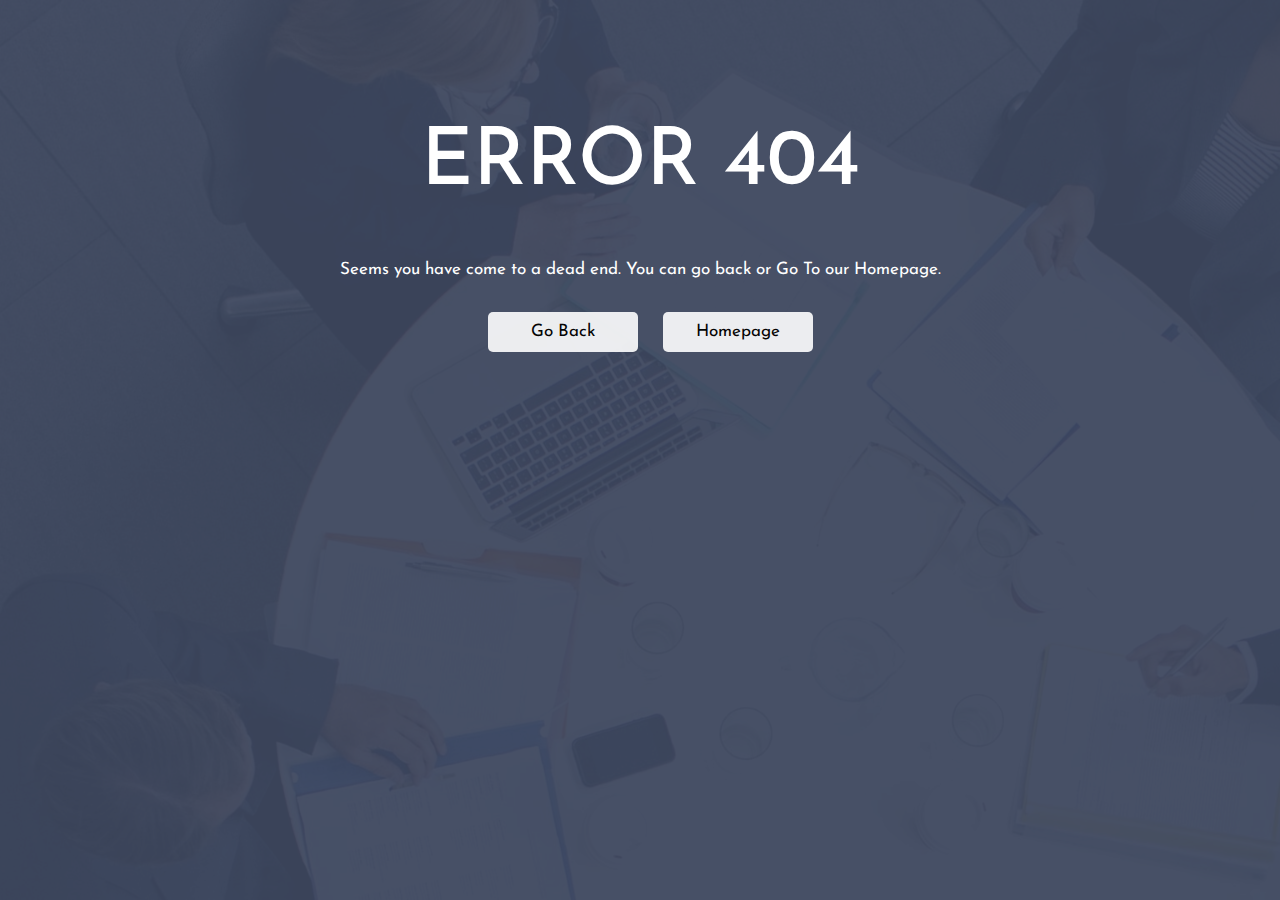
<file: pages/error404.html>
<html>
<head>
	<title>Connect To Grow</title>

	<meta charset="utf-8">

    <meta http-equiv="X-UA-Compatible" content="IE=edge">

    <meta name="theme-color" content="#443627">

    <meta name="viewport" content="width=device-width, initial-scale=1.0">

    <link rel="manifest" href="manifest.json">

    <link rel="stylesheet" type="text/css" href="../css/style.css">

    <link rel="stylesheet" type="text/css" href="../css/animate.css">
</head>
<body>
	
	<div class="error-bg">
		<div class="error-over-layer">
				
    			<h1>ERROR 404</h1>
				
				<div>
					Seems you have come to a dead end. You can go back or Go To our Homepage.

					<a href="#" onclick="window.history.go(-1); return false;"> <button>Go Back</button> </a>
					<a href="#"><button>Homepage</button></a>
				</div>
		</div>
	</div>

</body>

	<script src="https://code.jquery.com/jquery-3.2.1.min.js" integrity="sha256-hwg4gsxgFZhOsEEamdOYGBf13FyQuiTwlAQgxVSNgt4=" crossorigin="anonymous"></script>

    <script type="text/javascript" src="https://maxcdn.bootstrapcdn.com/bootstrap/3.3.7/js/bootstrap.min.js"></script>

    <link rel="stylesheet" type="text/css" href="https://maxcdn.bootstrapcdn.com/bootstrap/3.3.7/css/bootstrap.min.css">

    <link href="https://use.fontawesome.com/releases/v5.0.6/css/all.css" rel="stylesheet">

    <link href="https://fonts.googleapis.com/css?family=Josefin+Sans|Passion+One|Prompt" rel="stylesheet">

    <link href="https://fonts.googleapis.com/css?family=Fira+Sans" rel="stylesheet">

    <link rel="stylesheet" type="text/css" href="../css/animate.css">

    <link href="https://fonts.googleapis.com/css?family=Quicksand" rel="stylesheet">

</html>
</file>
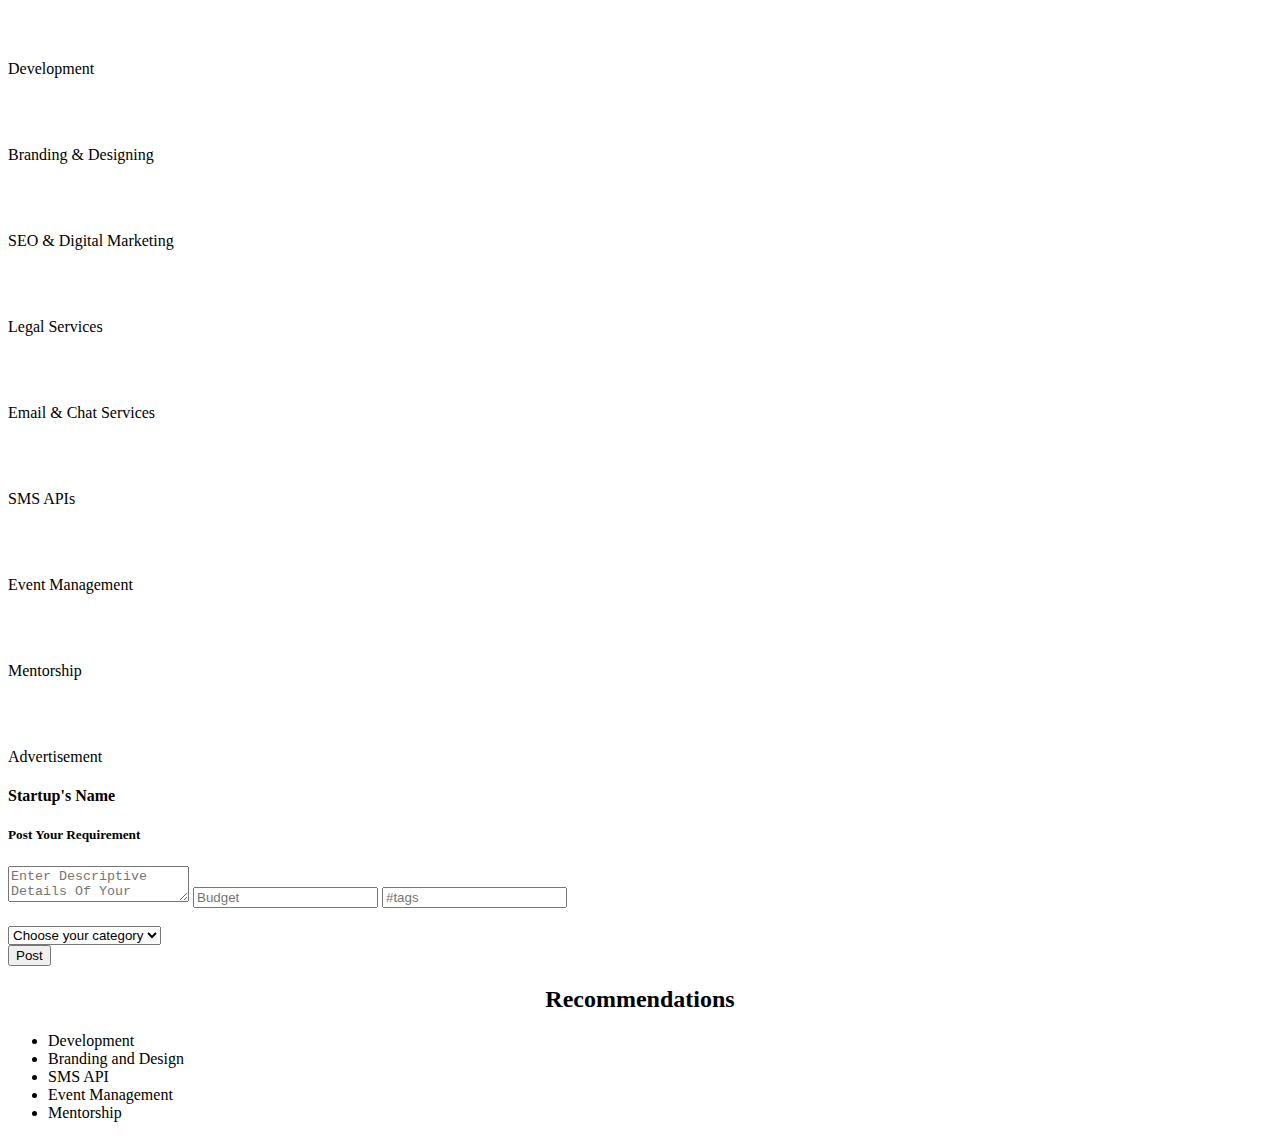
<file: pages/homenew.html>
<!-- <html>
<head>
	<title>Connect To Grow</title>

	<meta charset="utf-8">

    <meta http-equiv="X-UA-Compatible" content="IE=edge">

    <meta name="theme-color" content="#443627">

    <meta name="viewport" content="width=device-width, initial-scale=1.0">

    <link rel="manifest" href="manifest.json">

    <link rel="stylesheet" type="text/css" href="../css/style.css">

    <link rel="stylesheet" type="text/css" href="../css/animate.css">
    <link rel="icon" type="image/png" sizes="96x96" href="../images/favicon.png">
		<script type="text/javascript" src="../js/backend.js"></script>
		<script type="text/javascript" src="../js/api.rpc.js"></script>
		<script type="text/javascript" src="../js/fetchClient.js"></script>
		<script>
		async function apihandler(api)
		{
				if((await api.islogin()).data.login==false)
					window.location.href = "./login.html";
		}
		setAPI(apihandler);
		</script>

    <style type="text/css">


    .brandname{
      font-family: calibri;
      float: left;
      line-height: 0.357 !important;
			font-size: 25px;
    }
    </style>

  </head>
<body class="animated fadeIn"> -->
	  <!-- <div class="row header">
    <div class="col-sm-8">
        <img src="../images/logo.png" class="logos"><h2 class="brandname">Connect To Grow</h2>
    </div>
    <div class="col-sm-4">
			<button type="button" class="btn btn-success" onclick="logout();" style="margin-right:70px;margin-top:8px;float:right;">Log Out</button>
			<button type="button" class="navbar-toggle" data-toggle="collapse" data-target="#myNavbar">
			 <span class="icon-bar"></span>
			 <span class="icon-bar"></span>
			 <span class="icon-bar"></span>
		 </button>
      <div class="search-container" style="display:none;">
        <form class="form-inline">
          <input class="form-control mr-sm-2" type="search" placeholder="Search" aria-label="Search">
          <button class="btn btn-success my-2 my-sm-0" type="submit">Search</button>
        </form>
      </div>
    </div>
  </div> -->
	<!-- <nav class="navbar navbar-inverse nav_custom">
  <div class="container-fluid">
    <div class="navbar-header">
			<button type="button" class="navbar-toggle" data-toggle="collapse" data-target="#myNavbar">
        <span class="icon-bar"></span>
        <span class="icon-bar"></span>
        <span class="icon-bar"></span>
      </button>
      <a class="navbar-brand" href="#">Connect To Grow</a>
    </div>
		 <div class="collapse navbar-collapse" id="myNavbar">
		    <ul class="nav navbar-nav">
		      <li class="active"><a href="./homenew.html">Home</a></li>
		      <li><a href="#">About Us</a></li>
					<li><a href="#">Our Services</a></li>
					<li><a href="#">Our Clients</a></li>
					<li><a href="#">Our Partners</a></li>
					<li><a href="#">Contact Us</a></li>
		    </ul>
		<button type="button" class="btn btn-default navbar-left" style="margin-left:30px;margin-top:8px;" onclick="logout();">Logout</button>

    form class="navbar-form navbar-left" action="/action_page.php">
      <div class="form-group">
        <input type="text" class="form-control" placeholder="Search">
      </div>
      <button type="submit" class="btn btn-default">Submit</button>
    </form>
	 </div>
  </div>
</nav> -->
			<div class="col-sm-7 animated slideInUp">
			<div class="midcontent" style="background: #fff !important;">
				<div class="row service cont1">
						<div class="col-sm-4 servicecol">
							<div class="searvicecont" id="Development" onclick="myFunction(this)">
                <i class="fa fa-laptop ficons"></i>
								<br><br><p>Development</p>

							</div>
						</div>
						<div class="col-sm-4 servicecol">
							<div class="searvicecont" id="Branding" onclick="myFunction(this)">
                <i class="fa fa-paint-brush ficons"></i>
								<br><br><p>Branding & Designing</p>

							</div>
						</div>
						<div class="col-sm-4 servicecol">
							<div class="searvicecont"  id="Digital" onclick="myFunction(this)">
                <i class="fa fa-line-chart ficons"></i>
								<br><br><p>SEO & Digital Marketing</p>

							</div>
						</div>

				</div>
				<div class="row service cont2">
						<div class="col-sm-4 servicecol">
							<div class="searvicecont" id="Legal" onclick="myFunction(this)">
                <i class="fa fa-gavel ficons"></i>
								<br><br><p>Legal Services</p>
							</div>
						</div>
						<div class="col-sm-4 servicecol">
							<div class="searvicecont" id="Email" onclick="myFunction(this)">
                <i class="fa fa-envelope ficons"></i>
								<br><br><p>Email & Chat Services</p>

							</div>
						</div>
						<div class="col-sm-4 servicecol">
							<div class="searvicecont" id="sms" onclick="myFunction(this)">
                <i class="fa fa-mobile-alt ficons"></i>
								<br><br><p>SMS APIs</p>

							</div>
						</div>

				</div>
				<div class="row service cont3">
						<div class="col-sm-4 servicecol">
							<div class="searvicecont" id="event" onclick="myFunction(this)">
                <i class="fa fa-calendar-alt ficons"></i>
								<br><br><p>Event Management</p>

							</div>
						</div>
						<div class="col-sm-4 servicecol">
							<div class="searvicecont" id="Mentorship" onclick="myFunction(this)">
                <i class="fa fa-user ficons"></i>
								<br><br><p>Mentorship</p>

							</div>
						</div>
						<div class="col-sm-4 servicecol">
							<div class="searvicecont" id="Advertisement" onclick="myFunction(this)">
                <i class="fa fa-bullhorn ficons"></i>
								<br><br><p>Advertisement</p>

							</div>
						</div>

				</div>
			</div>
      <!---   div after service click function   -->
            <div class="serviceafter animated fadeIn" id="dev-target"></div>

      <!--  End  div -->
		</div>
		<div class="col-sm-3"style="background:#fff;">
			<div class="reqformcont animated zoomIn">
				<h4 class="bold" id="startup_cap_post">Startup's Name</h4>
				<h5>Post Your Requirement</h5>
				<form action="" method="">

					<textarea name="post_content" class="txt-lg" placeholder="Enter Descriptive Details Of Your Requirement"></textarea>

					<input type="text" name="budget" class="txt-sml" placeholder="Budget">

					<input type="text" name="tags" class="txt-sml" placeholder="#tags">

					<br><br>
					<select>
					  <option value="">Choose your category</option>
					  <option value="development">Development</option>
					  <option value="advertisement">Advertisement</option>
					  <option value="mentorship">Mentorship</option>
					</select>
					<br>

					<input type="submit" name="Submit" value="Post" class="submit-btn">
				</form>
		 </div>
			<div class="services_suggestions animated zoomIn">
				<center><h2>Recommendations</h2></center>
				<ul class="menu_recom">
					<li>Development</li>
					<li>Branding and Design</li>
					<li>SMS API</li>
					<li>Event Management</li>
					<li>Mentorship</li>
				</ul>

			</div>

		</div>
	</div>
</body>
   
</html>
</file>
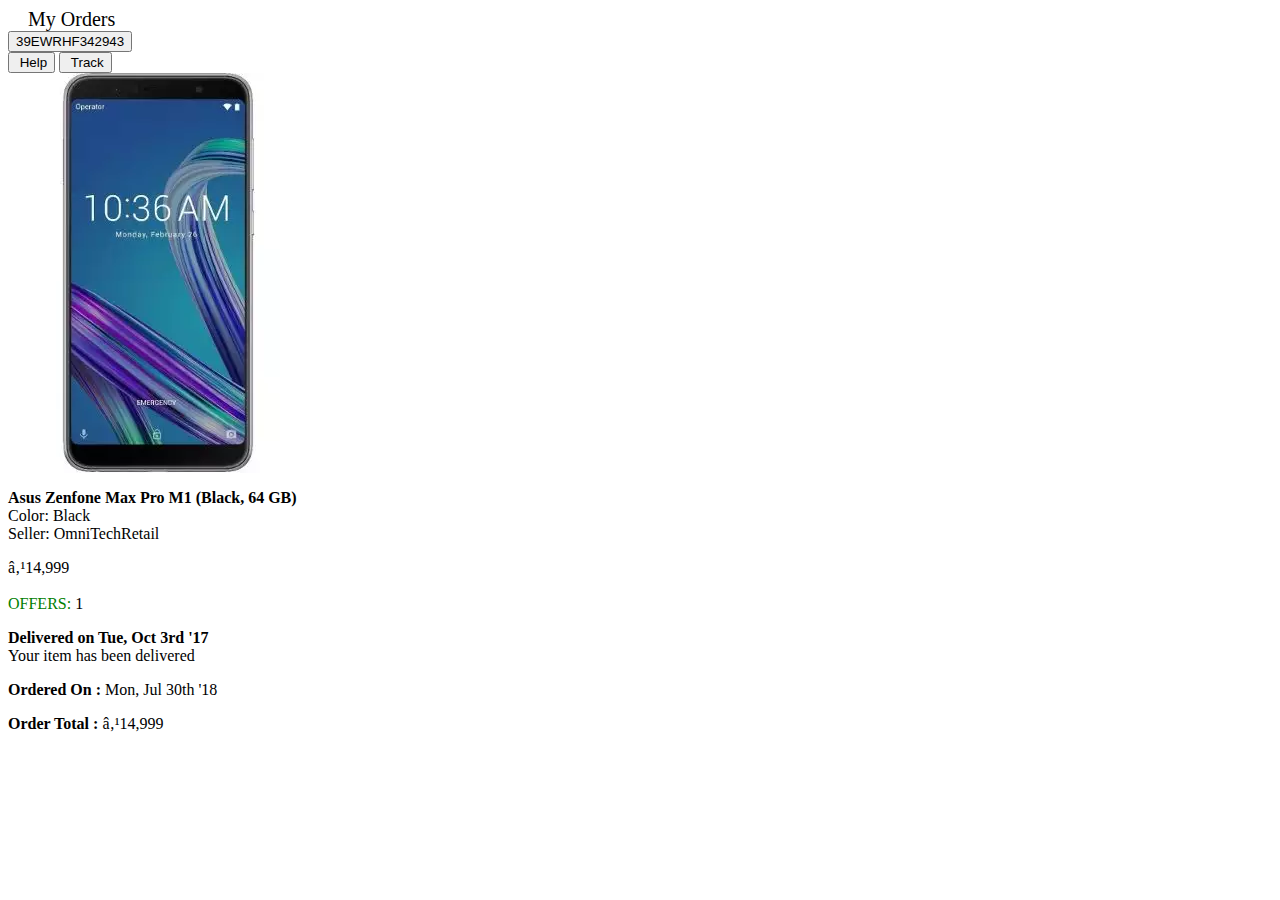
<file: pages/orders.html>
<!-- <html>
<head>
	<title>Connect To Grow</title>

	<meta charset="utf-8">

    <meta http-equiv="X-UA-Compatible" content="IE=edge">

    <meta name="theme-color" content="#443627">

    <meta name="viewport" content="width=device-width, initial-scale=1.0">

    <link rel="manifest" href="manifest.json">

    <link rel="stylesheet" type="text/css" href="../css/style.css">

    <link rel="stylesheet" type="text/css" href="../css/animate.css">
    <link rel="stylesheet" type="text/css" href="../css/orders.css">
    <link rel="icon" type="image/png" sizes="96x96" href="../images/favicon.png">
		<script type="text/javascript" src="../js/backend.js"></script>
		<script type="text/javascript" src="../js/api.rpc.js"></script>
		<script type="text/javascript" src="../js/fetchClient.js"></script>
		<script>
		async function apihandler(api)
		{
				if((await api.islogin()).data.login==false)
					window.location.href = "./login.html";
		}
		setAPI(apihandler);
		</script>
    <style type="text/css">

    .brandname{
      font-family: calibri;
      float: left;
      line-height: 0.357 !important;
    }
    </style>

  </head>
<body class="animated fadeIn"> -->
	<!-- <div class="row header">
		<div class="col-sm-6">
				<img src="../images/logo.png" class="logos"><h2 class="brandname">Connect To Grow</h2>
		</div>
		<div class="col-sm-6">
			<div class="search-container" style="display:none;">
				<form class="form-inline">
					<input class="form-control mr-sm-2" type="search" placeholder="Search" aria-label="Search">
					<button class="btn btn-success my-2 my-sm-0" type="submit">Search</button>
				</form>
			</div>
		</div>
	</div>
	<nav class="navbar navbar-inverse nav_custom">
	<div class="container-fluid">
		<div class="navbar-header">
			<button type="button" class="navbar-toggle" data-toggle="collapse" data-target="#myNavbar">
				<span class="icon-bar"></span>
				<span class="icon-bar"></span>
				<span class="icon-bar"></span>
			</button>
			<a class="navbar-brand" href="#">Connect To Grow</a>
		</div>
		 <div class="collapse navbar-collapse" id="myNavbar">
				<ul class="nav navbar-nav">
					<li class="active"><a href="./homenew.html">Home</a></li>
					<li><a href="#">About Us</a></li>
					<li><a href="#">Our Services</a></li>
					<li><a href="#">Our Clients</a></li>
					<li><a href="#">Our Partners</a></li>
					<li><a href="#">Contact Us</a></li>
				</ul>
		<button type="button" class="btn btn-default navbar-left" style="margin-left:30px;margin-top:8px;" onclick="logout();">Logout</button>
		 <form class="navbar-form navbar-left" action="/action_page.php">
			<div class="form-group">
				<input type="text" class="form-control" placeholder="Search">
			</div>
			<button type="submit" class="btn btn-default">Submit</button>
		</form>
	</div>
	</div>
</nav> -->
		<div class="col-sm-10">
      		<div class="order-content">
      			<div class="orders">
      				<label style="font-size: 20px;padding: 20px;">My Orders</label>
      				<div class="order-list animated slideInUp">

      					<div class="upper-section">
      						<div class="row">
      							<div class="col-sm-6">
      								<button class="btn btn-primary">39EWRHF342943</button>
      							</div>
      							<div class="col-sm-6 right mob-pad">
      								<button class="btn btn-primary"><i class="fa fa-question-circle"></i>&nbsp;Help</button>
      								<button class="btn btn-primary"><i class="fa fa-map-marker"></i>&nbsp;Track</button>
      							</div>


      						</div>
      					</div>

      					<div class="main-content">

      						<div class = "row">
      							<div class="col-sm-3">
      								<div class="order-image"><img class="item-image" src="../images/mob.jpg"></div>
      							</div>
      							<div class="col-sm-3">
      								<div class="details-order">
	      								<p><b>Asus Zenfone Max Pro M1 (Black, 64 GB)</b><br>
											Color: Black<br>
											Seller:
											OmniTechRetail</p>
									</div>
      							</div>
      							<div class="col-sm-3">
      								<div class="billing-info"> <p>

										₹14,999 <br><br>
										<font color="green"> OFFERS: </font>
										1 </p>
      								</div>
      							</div>
      							<div class="col-sm-3">

      								<div class="delivery-info">
      									<p><b>Delivered on Tue, Oct 3rd '17</b><br>
										Your item has been delivered</p>
      								</div>

      							</div>
      						</div>
      					</div>
      					<div class="lower-section">
      						<div class="row">

      							<div class="col-sm-6">
      								<p class="paragraph"><b>Ordered On :</b> Mon, Jul 30th '18</p>
      							</div>
      							<div class="col-sm-6 right"><p class="paragraph"><b>Order Total :</b> ₹14,999</p></div>
      						</div>
      					</div>

      				</div>
      			</div>
      		</div>
      <!--  End  div -->
		</div>

	</div>
</body>

   <script type="text/javascript">
      function myFunction(val){
          var id="#"+val.id;
          document.querySelector(id).parentNode.parentNode.parentNode.style.display="none";
          var node = document.querySelector("#"+val.id).childNodes[5];
          var html = node.innerHTML;
          document.getElementById("dev-target").style.display="block";
          document.getElementById("dev-target").innerHTML='<center><h2>'+ html +'</h2></center><div id="contain"><center><button class="btn btn-primary goback" type="button" onclick="back(this)" id="return">Go Back</button>&nbsp;<button class="btn btn-primary apply" type="submit" name="submit">Apply</button></center></div>';


          }
          function back(element){
           document.getElementById("dev-target").style.display="none";
           document.querySelector('.midcontent').style.display="block";
          }
    </script>
</html>
</file>
<file: css/style.css>
html,body
{
	height: 100%;
	overflow-x: hidden;
	font-family: calibri;
	 scroll-behavior: smooth;
}

body > *
{
	opacity:0.98;
}
.bg
{
	height: 100%;
	background: url(../images/landing-bg-3.jpg) no-repeat center center fixed;
    -webkit-background-size: cover;
    -moz-background-size: cover;
    -o-background-size: cover;
    background-size: cover;
}
.bg-overlayer
{
	background-color: rgba(1,111,193,0.95);
	height: 100%;
	padding: 50px;
}
.bg-overlayer .dropdown-toggle
{
	background-color: transparent;
	border: 2px solid white;
	color: white;
	border-radius:2px;
	-webkit-transition:all 0.5s;
	height:40px;
	width: 40px;
	z-index: 3;
}
.bg-overlayer .dropdown-toggle:hover
{
	color: rgb(17,137,135);
	background-color: white;
}
.bg-overlayer .dropdown-toggle:focus
{
	outline: none;
}
.bg-overlayer .dropdown-menu
{
	margin-top: 20px;
}
.content h1
{
	font-family: 'Passion One', cursive;
	margin-top: 60px;
	font-size: 70px;
	margin-left: 20%;
	color: white;
}
.content .row .cool-sm-6
{
	padding-left: 20%;
}
.content .row .col-sm-6 p
{
	margin-left: 20%;
	color: #34403A;
	font-weight: bold;
	margin-bottom: 10px;
	font-size: 13px;
	font-family: 'Prompt', sans-serif;
}
.content .row .col-sm-6 p a
{
	color: #08415C;
	text-decoration: none;
}
.btn-xl
{
	border: 2px solid #F8333C;
	background-color:#F8333C;
	border-radius: 50px;
	height: 50px;
	width: 200px;
	color: white;
	font-size: 17px;
	display: inline-block;
	margin-top: 20px;
	margin-left: 20%;
	-webkit-transition:all 0.5s;
}
.btn-xl:hover
{
	background-color: transparent;
}
.btn-xl:focus
{
	outline: none;
}
.btn-xl-2
{
	border: 2px solid #00487C;
	background-color:transparent;
	border-radius: 50px;
	height: 50px;
	width: 200px;
	color: white;
	font-size: 17px;
	margin-left:20%;
	display: inline-block;
	margin-top: 20px;
	-webkit-transition:all 0.5s;
}
.btn-xl-2:hover
{
	background-color: #FFBA08;
}
.btn-xl-2:focus
{
	outline: none;
}
.section_2
{
	padding:50px;
	padding-left: 0px;
	padding-bottom: 20px;
}
.section_2 .row .col-sm-7
{
	padding-top: 60px;
}
.section_2 .row .col-sm-5
{
	padding-top: 30px;
}
.section_2 .row .col-sm-5 h1
{
	font-family: 'Josefin Sans', sans-serif;
	font-size: 30px;
	margin-bottom: 80px;
}
.section_2  .row .col-sm-5 p
{
	color: #545454;
	font-size: 15px;
	line-height: 20px;
}
.section_2 .row .col-sm-5 p h4
{
	font-weight:bolder;
	font-family: 'Passion One', cursive;
	display: inline;
	height: 40px;
}
.bullet
{
	display: inline-block;
	margin-right: 10px;
	height: 40px;
	width: 40px;
	border-radius: 50%;
	background-color:#35A7FF;
	padding: 10px;
	padding-left: 15px;
	color: white;
	font-weight: bolder;
}
.details
{
	margin-top: 20px;
	margin-bottom: 30px;
}
/*############################################################################################*/
.tags
{
	background-color: #2D3047;
	height: 100%;
	position: fixed;
	padding: 10px;
	color: white;
}
.tags h2
{
	font-size: 20px;
	margin-left: 10px;
	background-color:#25283B;
	padding: 10px;
	border-radius: 50px;
	padding-left: 20px;
}
.menu
{
	list-style: none;
	margin-left: -30px;
	margin-top: 50px;
}
.menu li
{
	margin-top: 30px;
	font-size: 13px;
	word-spacing: 5px;
	letter-spacing:2px;
	background-color: #25283B;
	border-radius: 50px;
	padding: 10px;
	padding-left: 15px;
}
.search-in
{
	width: 85%;
	margin-left: 10px;
	display: inline;
	background-color: #25283B;
	border: 0px;
	border-radius: 50px;
	border-top-right-radius:0px;
	border-bottom-right-radius:0px;
	height: 30px;
	padding: 5px;
	padding-left: 10px;
}
.search-btn
{
	display: inline;
	background-color: #25283B;
	border: 0px;
	border-radius: 50px;
	border-top-left-radius:0px;
	border-bottom-left-radius:0px;
	height: 30px;
	padding: 5px;
	margin-left: -10px;
}
#search ::-webkit-input-placeholder
{
	font-family: 'Prompt', sans-serif;
	color: white;
	font-size: 15px;
}
/*#############################################################################################*/
.stories
{
	padding: 8px;
	background-color:#F0F0F0;
	min-height: 100%;
	padding-bottom: 10px;
}
.stories h1
{
	font-size: 20px;
	font-family: 'Fira Sans', sans-serif;
}
.stories h4
{
	font-weight: bolder;
	color:#696969;
}
.stories h5
{
	font-size: 12px;
	font-weight: bold;
}
.icon
{
	height: 50px;
}
.post
{
	background-color: white;
	border-radius: 10px;
	padding: 20px;
}
.txt-lg
{
	width: 100%;
	max-width: 100%;
	min-width: 100%;
	height: 50px;
	max-height: 300px;
	min-height: 50px;
	padding: 10px;
	font-size: 13px;
	margin-top: 10px;
}
.txt-sml
{
	height: 30px;
	width: 100px;
	margin-top: 10px;
	padding: 10px;
}
.submit-btn
{
	margin-top: 10px;
	border: 0px;
	height: 30px;
	width: 100px;
	background-color: #2D3047;
	color: white;
	font-weight: bold;
	border-radius: 5px;
}
.timeline
{
	background-color: white;
	border-radius: 5px;
	padding: 10px;
	margin-top: 5px;
}
.requests
{
	padding-left: 10px;
}
.requests h1
{
	font-weight: bolder;
	color: #383838;
}
.budget-display
{
	background-color: #D9D9D9;
	padding: 7px;
	font-weight: bolder;
	margin-top: 20px;
	width: 100px;
	text-align: center;

}
.flag
{
	border: 2px solid #D7263D;
	background-color: transparent;
	border-radius: 50px;
	height: 35px;
	width: auto;
	padding: 1px;
	color: #D7263D;
	font-weight: bold;
	padding-left: 10px;
	padding-right: 10px;
	margin-left: 20px;
	-webkit-transition:all 0.25s;
}
.flag:hover
{
	background-color: #D7263D;
	color: white;
}
.money
{
	border: 2px solid #FFC125;
	background-color: transparent;
	border-radius: 50px;
	height: 35px;
	width: auto;
	padding: 5px;
	color: #FFC125;
	font-weight: bold;
	padding-left: 10px;
	padding-right: 10px;
	margin-left: 20px;
}
/*##############################################################################################################*/
.head
{
	background-color: #55828B;
	padding: 5px;
	height:60px;
	padding-left: 15px;
	padding-right: 15px;
	color: white;
	font-weight: bold;
	font-size: 15px;
}
.head .icon
{
	margin-top: 0px;
}
.chat-option
{
	float: right;
	background-color: #55828B;
	height: 30px;
	width: 30px;
	border: 0px;
	margin-top: 10px;
}
.message-container
{
	height: 77%;
	background-image: url(../images/chat-bg.jpg);
	background-size: auto 80%;
	border: 1px solid #C9C9C9;
}
.attachments
{
	background-color: #55828B;
	height: 30px;
}
.attachments button
{
	border: 0px;
	height: 30px;
	background-color: transparent;
	color: white;
	margin-left: 20px;
}
.attachments button:focus
{
	outline: none;
}
.input
{
	border:1px solid #C9C9C9;
	background-color:white;
	height: 61px;
	border-bottom: none;
	padding: 10px;
}
.message-input-box
{
	width: 80%;
	border: 0px;
	height: 100%;
	font-size: 15px;
	background-color: transparent;
	border-bottom: 2px solid #55828B;
}
.message-input-box:focus
{
	outline: none;
}
.message-send
{
	color: #55828B;
	font-size: 35px;
	border: 0px;
	background-color: transparent;
}
.msg-left font
{
	background-color: #44AF69;
	padding: 10px;
	color: white;
	border-radius: 50px;
	max-width: 80%;
	margin-top: 20px;
}
.msg-left
{
	margin-top: 20px;
	margin-left: 10px;
}
/*##########################################################################################################*/
.contacts
{
	padding:10px;
	padding-top: 0px;
}
.contacts h3
{
	font-size: 15px;
	font-weight: bolder;
	color: #575757;
	word-spacing: 10px;
}
.contact-list .col-sm-3
{
	text-align: center;
}
.contact-icon
{
	height: 30px;
	width: 30px;
	background-color: #E16171;
	border-radius: 50%;
	padding: 7px;
	color: white;
}
.name
{
	font-weight: bolder;
	color: #575757;
	margin-left:-15px;
	margin-top: -3px;
}
.email
{
	font-weight: bold;
	font-size: 12px;
	margin-top: -9px;
	margin-left: -15px;
	color: #8A8A8A;
}
/*#########################################################################################*/
.login
{
	height: 100%;
	overflow: hidden;
}
.box-container
{
	background-color: #2D3047;
	min-height: 100% !important;
	text-align: center;
	padding:50px;
	padding-top: 80px;
	color: white;
}
.box-container h1
{
	font-family: 'Josefin Sans', sans-serif;
}
.txt-sml-2
{
	height: 50px;
	width: 60%;
	margin-top: 30px;
	border: 2px solid #25283B;
	background-color: #25283B;
	color: white;
	border-radius: 50px;
	font-size: 15px;
	padding: 10px;
	padding-left: 20px;
	font-weight: bolder;
	-webkit-transition:all 0.5s;
}
.txt-sml-2:focus
{
	outline: none;
	background-color:rgba(255,255,255,1);
	color: #595959;
}
.txt-sml:hover
{
	border: 2px solid #25283B;
	background-color:rgba(255,255,255,1);
	color: #595959;
}
.btn-sml-2
{
	height: 40px;
	border: 0px;
	background-color: white;
	width: 30%;
	color: #595959;
	font-weight: bolder;
	margin-top: 30px;
	border-radius: 2px;
}
.btn-sml-2:focus
{
	outline: none;
}
.box-container  a
{
	color: white;
}
.box-container font
{
	margin-right: 10px;
	margin-left: 10px;
}
.box-container-2, .box-container-4
{
	text-align: center;
	padding: 50px;

}
.logo-lg
{
	height: 150px;
}
.box-container-2 h1 , .box-container-4 h1
{
	font-family: 'Quicksand', sans-serif;
	letter-spacing: 5px;
	word-spacing: 10px;
}
.box-container-2 p
{
	padding-left: 100px;
	padding-right: 100px;
	margin-top: 30px;
	font-size: 19px;
	line-height: 32px;
	letter-spacing: 1.5px;
	word-spacing: 7px;
}
/*####################################################################################*/
.box-container-3
{
	background-color: #2D3047;
	min-height: 100% !important;
	color: white;
	padding: 50px;
	text-align: center;
	padding-top: 100px;
}
.box-container-3 h1
{
	font-family: 'Josefin Sans', sans-serif;
}
.box-container-3 p
{
	font-family: 'Josefin Sans', sans-serif;
	margin-top: 30px;
	letter-spacing: 1px;
	word-spacing: 3px;
}
.box-container-3 .btn-lg
{
	height: 50px;
	width: 300px;
	margin-top: 40px;
	border: 0px;
	background-color: #25283B;
	border-radius: 50px;
	font-size: 17px;
	font-family: 'Josefin Sans', sans-serif;
	text-align: center;
}
.box-container-3 .btn-lg:focus
{
	outline: none;
}
.box-container-4
{
	padding-right: 100px;
	padding-left: 100px;
}
.startup
{
	height: 200px;
	float: left;
}
.freelancer
{
	height: 200px;
	float: right;
}
.specialize
{
	padding: 25px;
	font-size: 24px;
	font-family: 'Josefin Sans', sans-serif;

}
.specialize font
{
	color: #66CD00;
	font-weight: bold;
}
.link-down
{
	height: 50px;
	margin-top: 80px;
	width: 30px;
	border: 0px;
	background-color:#5CACEE;
	border-radius: 50px;
	color: white;
	-webkit-animation-name:updown;
	-webkit-animation-duration:3s;
	-webkit-animation-timing-function:linear;
	-webkit-animation-iteration-count:infinite;
}
@keyframes updown
{
	0%{margin-top: 80px;}
	50%{margin-top: 60px;}
	100%{margin-top: 80px;}
}
.link-down:focus
{
	outline: none;
}
.hidden
{
	display: none;
}
.error
{
	color: white;
	font-weight: bold;
	text-decoration: underline;
}
.success
{
	color: #006400;
	font-weight: bold;
	text-decoration: underline;
}
.center
{
	text-align: center !important;
}
.forgot-icon
{
	height: 150px;
}
.forgot-pass
{
	font-family: 'Passion One', cursive;
	color: #404040;
	letter-spacing: 1.5px;
	word-spacing: 5px;
	font-size: 50px;
	margin-top: 100px;
}
.forgot-pass-sub
{
	font-weight: bold;
	color: #ADADAD;
}
.txt-sml-3
{
	height: 40px;
	width: 300px;
	margin-top: 30px;
	border: 2px solid #DBDBDB;
	border-radius: 5px;
	padding: 10px;
}
.txt-sml-3:focus
{
	outline: none;
}
.link
{
	font-size: 12px;
	font-family: 'Josefin Sans', sans-serif;
}
.btn-sml-3
{
	height: 40px;
	padding: 10px;
	width:200px;
	background-color: #2D3047;
	color: white;
	border: 0px;
	border-radius: 5px;
	font-family: 'Josefin Sans', sans-serif;
	-webkit-transition:all 0.5s;
}
.btn-sml-3:hover
{
	background-color: #25283B;
}
.btn-sml-3:focus
{
	outline: none;
}
.bg-cont
{
	height: 100%;
}
.complete-reg
{
	height: 100%;
	background: url(../images/bg.jpg) no-repeat center center fixed;
    -webkit-background-size: cover;
    -moz-background-size: cover;
    -o-background-size: cover;
    background-size: cover;
    padding: 0px;
}
.overlayer
{
	width: 100%;
	height: 100%;
	background-color: rgba(58,67,91,0.95);
	padding-top: 80px;
	padding-right: 0px;
	padding-left: 0px;
}
.main-cont
{
	width: 65%;
	background-color: white;
	min-height:100px;
	margin: auto;
	border-radius: 5px;
	padding-top: 30px;
	padding-bottom: 30px;
	border-top-left-radius: 0px;
	border-top-right-radius: 0px;
}
.overlayer h1
{
	font-family: 'Josefin Sans', sans-serif;
	color: white;
	font-size: 25px;
	margin-bottom: 20px;
}
.over-head
{
	width: 65%;
	background-color:#30374D;
	height:70px;
	margin: auto;
	border-radius: 5px;
	padding-top:10px;
	border-bottom-left-radius: 0px;
	border-bottom-right-radius: 0px;
}
.main-cont h4
{
	font-family: 'Josefin Sans', sans-serif;
}
.main-cont p
{
	color: #5E5E5E;
}
.error-bg
{
	height: 100%;
	width: 100%;
	background: url(../images/world.jpg) no-repeat center center fixed;
    -webkit-background-size: cover;
    -moz-background-size: cover;
    -o-background-size: cover;
    background-size: cover;
    text-align: center;
}
.error-over-layer
{
	height: 100%;
	width: 100%;
	background-color:rgba(58,67,91,0.95);
	color: white;
	padding-top: 120px;
}
.error-over-layer h1
{
	margin-top: 0px;
	font-family: 'Josefin Sans', sans-serif;
	font-size: 80px;
}
.error-over-layer div
{
	margin: auto;
	width: 50%;
	font-family: 'Josefin Sans', sans-serif;
	margin-top: 50px;
	font-size: 17px;
}
.error-over-layer button
{
	height: 40px;
	width: 150px;
	color: black;
	background-color: rgba(255,255,255,0.9);
	border:0px;
	margin-top: 30px;
	border-radius: 5px;
	-webkit-transition:0.5s;
	margin-left: 20px;
}
.error-over-layer button:hover
{
	background-color: rgba(255,255,255,1);
}
/*################################################################################################################################*/
/*New CSS Home*/
.logo
{
	max-width: 40px;
	height: auto;

}
.logos{
float: left;
height: auto;
width: 40px;
margin-right: 5px;
}
.header
{
	border:0px !important;
  border-bottom: 1px solid #97b6d2 !important;
	border-radius:0px !important;

	background: #ffffffe8 !important;
	color: #000 !important;
	margin-bottom: 0px !important;

	/* padding:2%;
	margin-left: 50px !important;
	margin-right: 50px !important; */

}
#collapseconsole{
	display: none;
}
.search-container {
  float: right;
}
.nav_custom{
	background-color: #2D3047 !important;
}
.navbar-brand
{
		font-family: 'Quicksand', sans-serif;
    letter-spacing: 3px;
}
.maincont
{
	height: calc(100% - 51px);
	margin-right: 0px !important;
	/* margin-left: 20px !important;
	margin-right:20px !important; */

}
.profile
{
	/* min-height: 100% !important; */
}
.profiledata
{
	padding:20px;
	box-shadow: 1px 1px 1px 1px #ddd;
	background: #2D3047;
	color: white;
	min-height: 100% !important;
}
.profiledata h2
{
	font-size: 20px;
	margin-left: 10px;
	background-color: #25283B;
	padding: 10px;
	padding-left: 10px;
	border-radius: 50px;
	padding-left: 20px;
}
.services_suggestions
{
	padding: 10px;
	box-shadow: 1px 1px 1px 1px #716d6d;
}
.services_suggestions h2
{
	font-size: 17px;
	font-weight: bold;

}
.content
{
	padding: 20px;
	box-shadow: 1px 1px 1px 1px #ddd;
}
.menu_recom
{
	list-style: none;
	margin-left: -30px;
	margin-top: 50px;
}
.menu_recom li
{
	margin-top: 10px;
	font-size: 13px;
	letter-spacing:2px;

}
/*#########################################################Grid Style*/
.midcontent{
	padding: 20px;
	box-shadow: 1px 1px 1px 1px #ddd;
	max-height: 100%;
	/* overflow-y:scroll; */


}
.maincont
{
	overflow: hidden;
}
.searvicecont
{
	padding: 20px;
	border:1px solid #ddd;
	height: 26%;
	padding-top: 30px;
	box-sizing: border-box;
	text-align: center;
	box-shadow: 1px 1px 1px 1px #ccc;
}
.ficons{
	font-size: 80px !important;
}
.service
{
	margin-top: 5px;
}
.servicecol
{
	box-shadow: 1px 1px 1px 1px #ddd;
	/* //margin:1px; */
    padding: 10px 5px;
		cursor:pointer;
}
.searvicecont:before,.searvicecont:after{
  content:'';
  position:absolute;
  top:0;
  right:0;
  height:2px;
  width:0;
  background: black;
  transition:400ms ease all;
}
.searvicecont:after{
  right:inherit;
  top:inherit;
  left:0;
  bottom:0;
}
.searvicecont:hover:before,.searvicecont:hover:after{
  width:100%;
  transition:800ms ease all;
}
/* Filters Section */
.filters
{
	list-style: none;
}
.filters li
{
	display:inline-block;
	margin-left: 2%;
	height: 20px
}
.filters li:hover
{
	  border-bottom: 2px solid #2874f0;
		cursor: pointer;
}
.goback
{
	display: inline;
	float:right;
	border: 0px;
  height: 30px;
  background-color: #2D3047;
  color: white;
  font-weight: bold;
	width: 55px;
  border-radius: 5px;
}
.postsheader
{
	text-align: center;
}
.filtersecmobparent
{
	display: none;
}
/* After Grid*/
.serviceafter{
	display: none;
	padding: 20px;
    box-shadow: 1px 1px 1px 1px #ccc;
		height: calc(100% - 10px) !important;
}
.filteractive
{
	color: #2874f0;
	border-bottom: 2px solid #2874f0;
}
/*Dashboard Links*/
.menu a:visited
{
	color: #fff;
}
.menu a
{
	color:#fff;
}
.menu a:hover
{
	text-decoration: none;
	color:#fff;
}
/*Timeline headings*/
.requests h1
{
	font-size: 20px;
}
/* Req Form style */
.reqformcont
{
	box-shadow: 1px 1px 1px 1px #290d0d;
	padding: 10px;
	margin-top: 20px;
	margin-bottom: 10%;
}
select
{
	  padding: 5px;
    text-indent: 8;
    border: 1px solid #ccc;
    border-radius: 5px;
}
/* Getting Started CSS */
.aboutctgcont
{
	  font-size: 19px;
    line-height: 32px;
    letter-spacing: 1.5px;
    word-spacing: 7px;
}
/*Responsive CSS*/
@media screen and (max-width: 480px){

	.midcontent{

		max-height: none;
		overflow-y: unset !important;
	}
	.maincont {
	    margin-left: 20px !important;
	    margin-right: 20px !important;
			overflow: unset !important;
	}
	.ficons {
    	font-size: 60px !important;
	}
	.services_suggestions{

		display: none;
	}
	.brandname{
		   /* font-size: 6vw !important; */
	}
	.logos{
		margin-right:

		/* width: 10vw !important; */
	}
	#collapseconsole{
		display: block;
	}
	#mainconsole
	{
		display: none;
	}
	#navlogout
	{
		display: none;
	}
	.navbar-header
	{
		display: grid;
    height: 50px;
    grid-template-columns: 17px 50px 1fr 59px;
    width: calc(100% + 30px);
    justify-items: center;
	}
	.profiledata
	{
		min-height:70% !important;
	}
	.filtercategory{
		display: inline-block;
	}
	.filters
	{
		display: none;
	}
	.postsparent
	{

		clear:both;
	}
}
/* @media screen and (max-width: 1300px){

		body{
			overflow-y: unset !important;
		}

    .navbar-nav {
    float: left;
    margin: 0;
    width: 690px !important;
	}

	.navbar-nav>li {
    float: left;
    width: 115px !important;
    text-align: center !important;
	}
} */

@media only screen and (min-width: 1400px){

		.serviceafter
		{
			max-height: unset !important;

		}
		/* .postsparent
		{
			height: 80% !important;
			max-height: unset !important;
		} */
    /* .navbar-nav {
    float: left;
    margin: 0;
    width: 840px !important;
	}
	.navbar-nav>li {
    float: left;
    width: 140px !important;
    text-align: center !important;
	} */
}
@media only screen and (max-width: 768px){

	#collapseconsole{
		display: block;
	}
	#mainconsole
	{
		display: none;
	}
	#navlogout
	{
		display: none;
	}
	.profiledata
	{
		min-height:70% !important;
	}
	.filtercategory{
		display: inline-block;
	}
	.filters
	{
		display: none;
	}
	.postsparent
	{

		clear:both;
	}
	.services_suggestions{

		display: none;
	}
	.midcontent{

		max-height: none;
		overflow-y: unset !important;
	}
	.maincont {
			margin-left: 20px !important;
			margin-right: 20px !important;
			overflow: unset !important;
	}
	.maincont .col-sm-7
	{
		background: #ffffffd6;
	}
	.box-container-4
	{
		overflow-y: unset !important;
	}
	.login
	{
		overflow: unset;
	}
}
</file>
<file: css/orders.css>
.order-content{

	width: 100%;
	height: auto;
	box-shadow: 1px 1px 1px 1px #ccc;
}
.orders{

	width: 100%;
}
.order-list{

	width: 100%;
	padding: 10px;

}
.upper-section{

	padding: 10px;
	box-shadow: 1px 1px 1px 1px #ccc;

}
.main-content,.lower-section{

	padding-top: 5px;
    box-shadow: 1px 1px 1px 1px #ccc;
}
.billing-info,.delivery-info,.details-order{

	padding: 20px;
	padding-top: 50px;

}
.order-image{

	padding: 20px;
	text-align: center;
}
.item-image{

	padding: 12px;
	width:75%;
	height: auto;
}
.right{

	text-align: right;
}
.paragraph{

	margin :0 !important;
	padding: 5px;
}
@media only screen  and (max-width:480px){


	.right{

		text-align: left;
	}
	.mob-pad{
		padding: 15px;
	}

}
@media only screen  and (min-width:480px){

	.item-image{
		width: 60%;
	}
}
</file>
